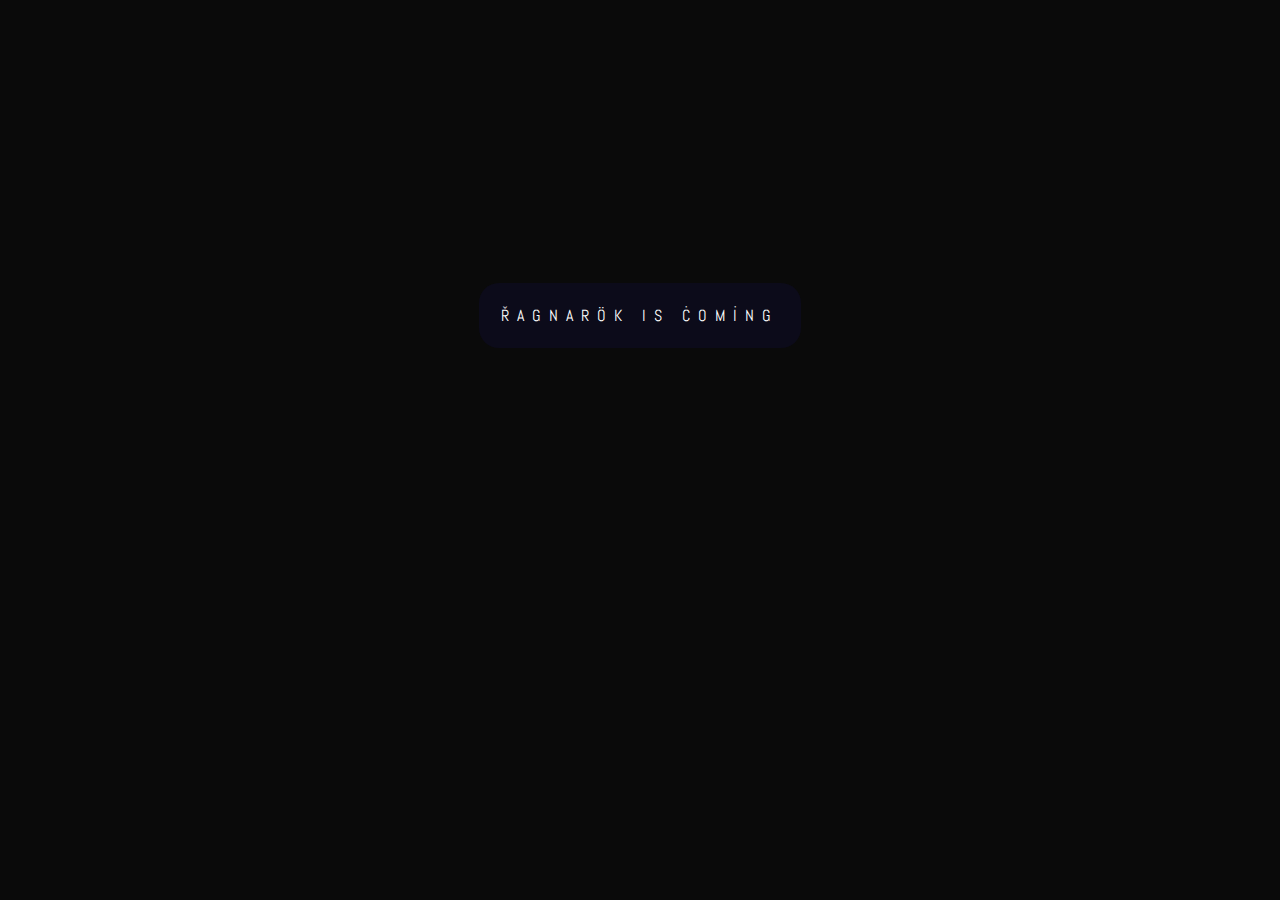
<file: index.html>
<!DOCTYPE html>
<html lang="en">

<head>
    <meta charset="UTF-8">
    <meta http-equiv="X-UA-Compatible" content="IE=edge">
    <meta name="viewport" content="width=device-width, initial-scale=1.0">
    <title>Ragnarok is Coming...</title>
    <link rel="stylesheet" href="style.css">
    <link rel="preconnect" href="https://fonts.googleapis.com">
    <link rel="preconnect" href="https://fonts.gstatic.com" crossorigin>
    <link href="https://fonts.googleapis.com/css2?family=Abel&display=swap" rel="stylesheet">
</head>

<body>
    <div class="rag">
        <a href="gow.html">&Rcaron;agnar&Ouml;k is &Cdot;om&Idot;ng</a>
    </div>
</body>

</html>
</file>
<file: style.css>
* {
    padding: 0;
    margin: 0%;
    box-sizing: border-box;
}

body {
    background-color: rgb(10, 10, 10);
}

.rag {
    display: flex;
    justify-content: center;
    align-items: center;
    height: 70vh;
}


 .rag a {
     animation: transitionIn 6s;
    text-decoration: none;
    /* border: 3px solid rgb(25, 25, 27); */
    padding: 22px;
    border-radius: 20px;
    color: white;
    letter-spacing: 8px;
    background-color:rgba(30, 22, 134, 0.137);
    
    /* box-shadow: inset 0 0 50px rgb(42, 73, 77),      
    inset 20px 0 80px rgb(28, 28, 107),   
    inset -20px 0 80px rgb(22, 11, 107),  
    inset 20px 0 300px rgb(22, 11, 107),  
    inset -20px 0 300px rgb(27, 24, 24), 
    0 0 50px rgb(5, 5, 5),            
    -10px 0 80px rgb(61, 75, 166),        
    10px 0 80px rgb(25, 25, 27);   */
    font-family: 'Abel', sans-serif; 
    text-transform: uppercase;      
}

@keyframes transitionIn {
    from {
       opacity: 0;
       transform: rotateX(-10deg);
    }

    to {
        opacity: 1;
        transform: rotateX(0);
        transition: ease-in;
    }
}
</file>
